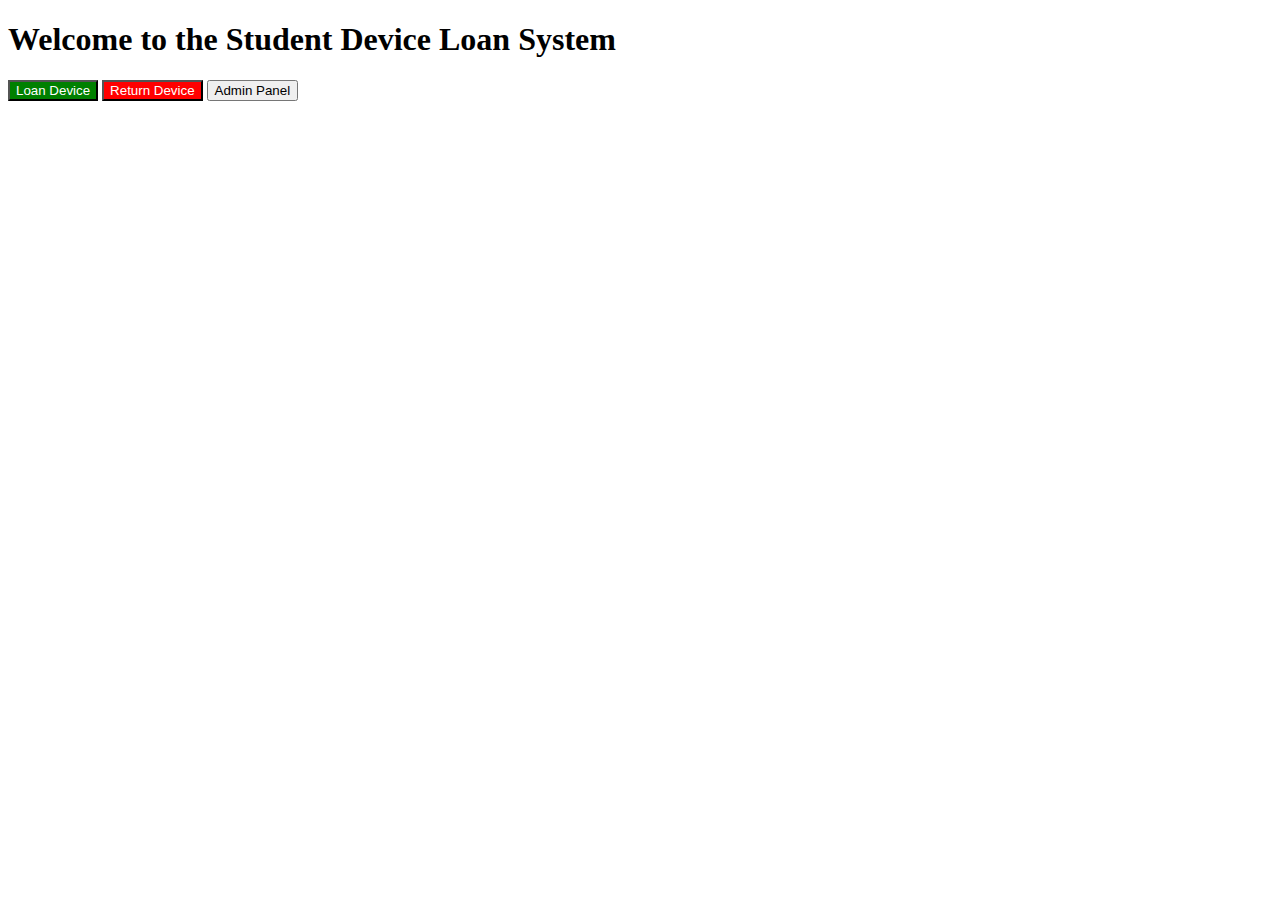
<file: templates/index.html>
<!DOCTYPE html>
<html>
<head>
    <title>Student Device Loan</title>
</head>
<body>
    <h1>Welcome to the Student Device Loan System</h1>
    <a href="/loan"><button style="background-color:green;color:white;">Loan Device</button></a>
    <a href="/return"><button style="background-color:red;color:white;">Return Device</button></a>
    <a href="/admin"><button>Admin Panel</button></a>
</body>
</html>
</file>
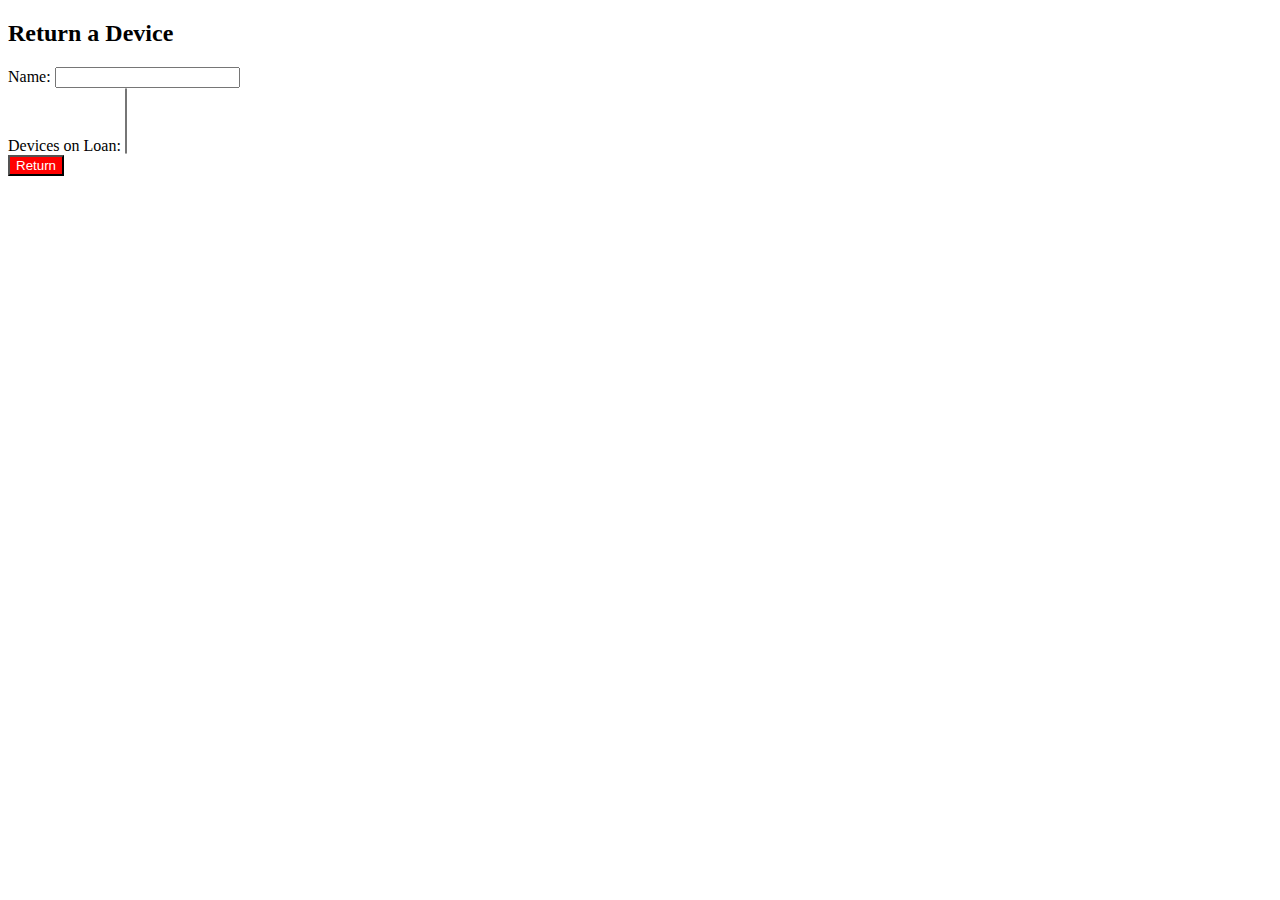
<file: templates/return.html>
<!DOCTYPE html>
<html>
<head>
    <title>Return Device</title>
</head>
<body>
    <h2>Return a Device</h2>
    <form method="POST">
        Name: <input type="text" name="name"><br>
        Devices on Loan: <select name="device_id" multiple></select><br>
        <button type="submit" style="background-color:red;color:white;">Return</button>
    </form>
</body>
</html>
</file>
